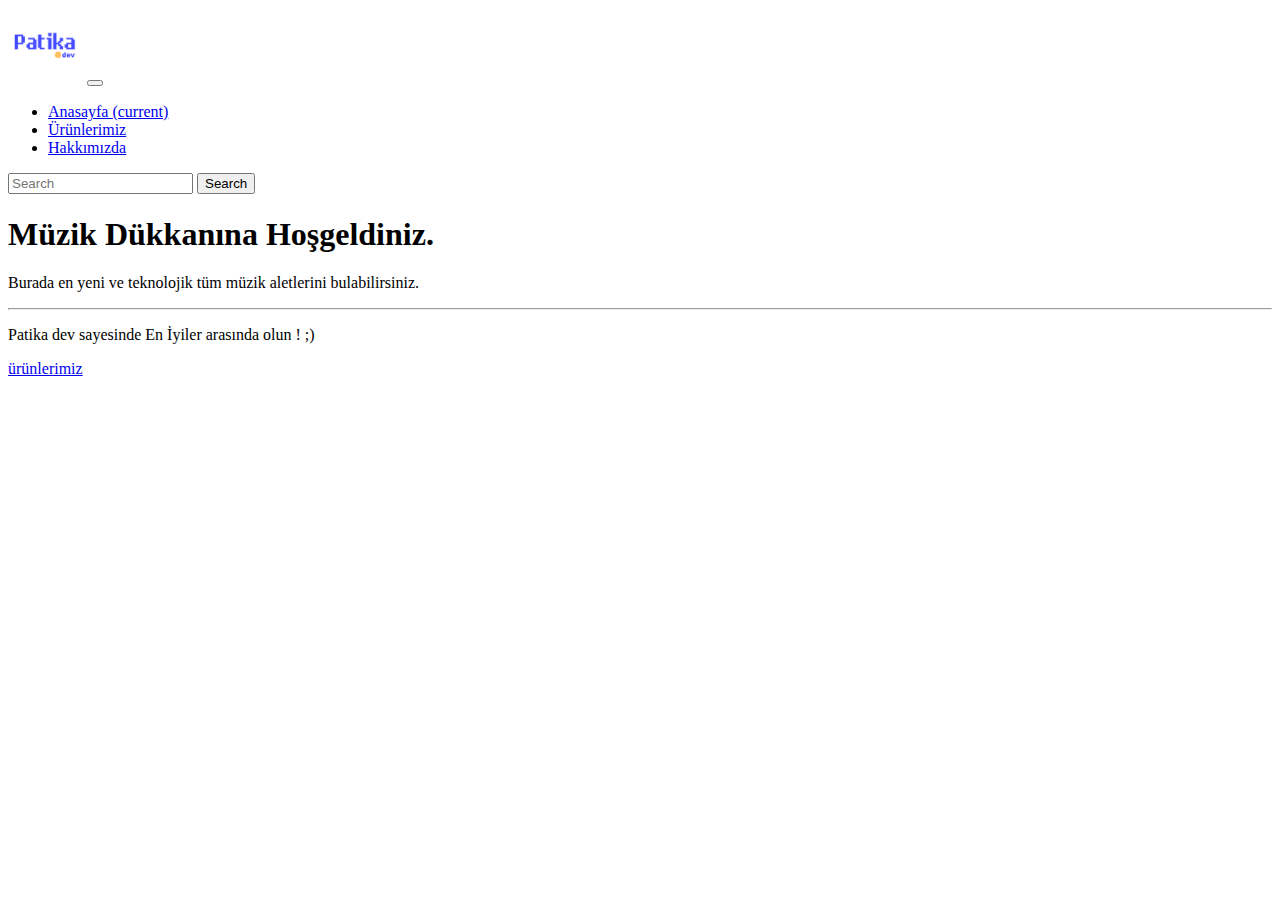
<file: index.html>
<!doctype html>
<html lang="tr">
  <head>
    <!-- Required meta tags -->
    <meta charset="utf-8">
    <meta name="viewport" content="width=device-width, initial-scale=1, shrink-to-fit=no">

    <!-- Bootstrap CSS -->
    <link rel="stylesheet" href="https://cdn.jsdelivr.net/npm/bootstrap@4.5.3/dist/css/bootstrap.min.css" integrity="sha384-TX8t27EcRE3e/ihU7zmQxVncDAy5uIKz4rEkgIXeMed4M0jlfIDPvg6uqKI2xXr2" crossorigin="anonymous">

    <title>Müzik Dükkanım</title>
  </head>
  <body>
    <nav class="navbar navbar-expand-lg navbar-dark bg-dark">
        <a class="navbar-brand" href="/index.html"><img src="/patikaLogo.png" width="75px"></a>
        <button class="navbar-toggler" type="button" data-toggle="collapse" data-target="#navbarSupportedContent" aria-controls="navbarSupportedContent" aria-expanded="false" aria-label="Toggle navigation">
          <span class="navbar-toggler-icon"></span>
        </button>
      
        <div class="collapse navbar-collapse" id="navbarSupportedContent">
          <ul class="navbar-nav mr-auto">
            <li class="nav-item active">
              <a class="nav-link" href="/index.html">Anasayfa <span class="sr-only">(current)</span></a>
            </li>
            <li class="nav-item">
              <a class="nav-link" href="/urunler.html">Ürünlerimiz</a>
            </li>
            <li class="nav-item">
                <a class="nav-link" href="/hakkinda.html">Hakkımızda</a>
              </li>
              </div>
            </li>
          </ul>
          <form class="form-inline my-2 my-lg-0">
            <input class="form-control mr-sm-2" type="search" placeholder="Search" aria-label="Search">
            <button class="btn btn-outline-success my-2 my-sm-0" type="submit">Search</button>
          </form>
        </div>
      </nav>

      <div class="jumbotron">
        <h1 class="display-4">Müzik Dükkanına Hoşgeldiniz.</h1>
        <p class="lead">Burada en yeni ve teknolojik tüm müzik aletlerini bulabilirsiniz.</p>
        <hr class="my-4">
        <p>Patika dev sayesinde En İyiler arasında olun ! ;)</p>
        <p class="lead">
          <a class="btn btn-dark btn-lg" href="/urunler.html" role="button">ürünlerimiz</a>
        </p>
      </div>

    <!-- Optional JavaScript; choose one of the two! -->

    <!-- Option 1: jQuery and Bootstrap Bundle (includes Popper) -->
    <script src="https://code.jquery.com/jquery-3.5.1.slim.min.js" integrity="sha384-DfXdz2htPH0lsSSs5nCTpuj/zy4C+OGpamoFVy38MVBnE+IbbVYUew+OrCXaRkfj" crossorigin="anonymous"></script>
    <script src="https://cdn.jsdelivr.net/npm/bootstrap@4.5.3/dist/js/bootstrap.bundle.min.js" integrity="sha384-ho+j7jyWK8fNQe+A12Hb8AhRq26LrZ/JpcUGGOn+Y7RsweNrtN/tE3MoK7ZeZDyx" crossorigin="anonymous"></script>

    <!-- Option 2: jQuery, Popper.js, and Bootstrap JS
    <script src="https://code.jquery.com/jquery-3.5.1.slim.min.js" integrity="sha384-DfXdz2htPH0lsSSs5nCTpuj/zy4C+OGpamoFVy38MVBnE+IbbVYUew+OrCXaRkfj" crossorigin="anonymous"></script>
    <script src="https://cdn.jsdelivr.net/npm/popper.js@1.16.1/dist/umd/popper.min.js" integrity="sha384-9/reFTGAW83EW2RDu2S0VKaIzap3H66lZH81PoYlFhbGU+6BZp6G7niu735Sk7lN" crossorigin="anonymous"></script>
    <script src="https://cdn.jsdelivr.net/npm/bootstrap@4.5.3/dist/js/bootstrap.min.js" integrity="sha384-w1Q4orYjBQndcko6MimVbzY0tgp4pWB4lZ7lr30WKz0vr/aWKhXdBNmNb5D92v7s" crossorigin="anonymous"></script>
    -->
  </body>
</html>
</file>
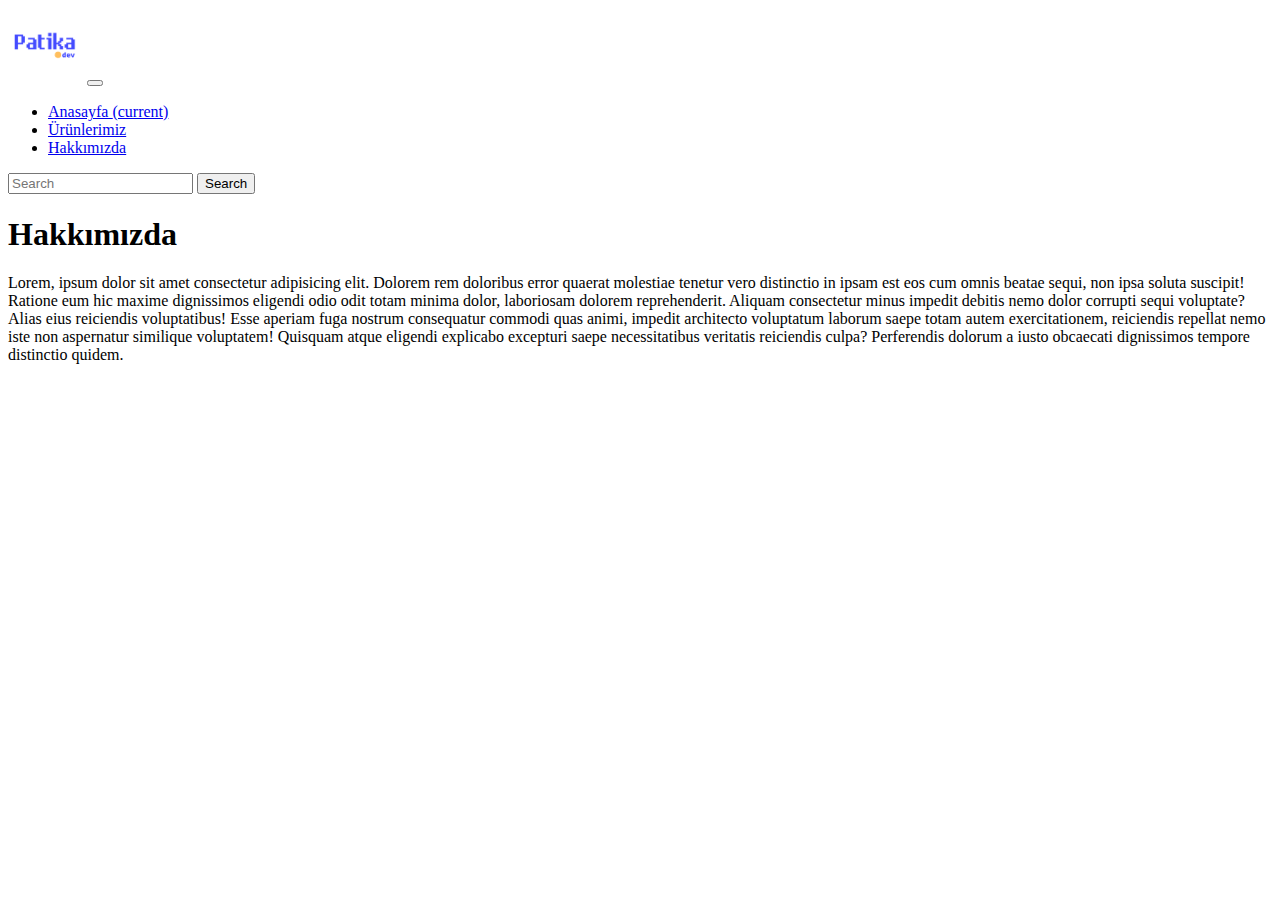
<file: hakkinda.html>
<!doctype html>
<html lang="tr">
  <head>
    <!-- Required meta tags -->
    <meta charset="utf-8">
    <meta name="viewport" content="width=device-width, initial-scale=1, shrink-to-fit=no">

    <!-- Bootstrap CSS -->
    <link rel="stylesheet" href="https://cdn.jsdelivr.net/npm/bootstrap@4.5.3/dist/css/bootstrap.min.css" integrity="sha384-TX8t27EcRE3e/ihU7zmQxVncDAy5uIKz4rEkgIXeMed4M0jlfIDPvg6uqKI2xXr2" crossorigin="anonymous">

    <title>Müzik Dükkanım</title>
  </head>
  <body>
    <nav class="navbar navbar-expand-lg navbar-dark bg-dark">
        <a class="navbar-brand" href="/index.html"><img src="/patikaLogo.png" width="75px"></a>
        <button class="navbar-toggler" type="button" data-toggle="collapse" data-target="#navbarSupportedContent" aria-controls="navbarSupportedContent" aria-expanded="false" aria-label="Toggle navigation">
          <span class="navbar-toggler-icon"></span>
        </button>
      
        <div class="collapse navbar-collapse" id="navbarSupportedContent">
          <ul class="navbar-nav mr-auto">
            <li class="nav-item active">
              <a class="nav-link" href="/index.html">Anasayfa <span class="sr-only">(current)</span></a>
            </li>
            <li class="nav-item">
              <a class="nav-link" href="/urunler.html">Ürünlerimiz</a>
            </li>
            <li class="nav-item">
                <a class="nav-link" href="/hakkinda.html">Hakkımızda</a>
              </li>
              </div>
            </li>
          </ul>
          <form class="form-inline my-2 my-lg-0">
            <input class="form-control mr-sm-2" type="search" placeholder="Search" aria-label="Search">
            <button class="btn btn-outline-success my-2 my-sm-0" type="submit">Search</button>
          </form>
        </div>
      </nav>

      <div class="container">      <div class="card">
        <div class="card-body">
<h1>Hakkımızda</h1>
 <p>Lorem, ipsum dolor sit amet consectetur adipisicing elit. Dolorem rem doloribus error quaerat molestiae tenetur vero distinctio in ipsam est eos cum omnis beatae sequi, non ipsa soluta suscipit! Ratione eum hic maxime dignissimos eligendi odio odit totam minima dolor, laboriosam dolorem reprehenderit. Aliquam consectetur minus impedit debitis nemo dolor corrupti sequi voluptate? Alias eius reiciendis voluptatibus! Esse aperiam fuga nostrum consequatur commodi quas animi, impedit architecto voluptatum laborum saepe totam autem exercitationem, reiciendis repellat nemo iste non aspernatur similique voluptatem! Quisquam atque eligendi explicabo excepturi saepe necessitatibus veritatis reiciendis culpa? Perferendis dolorum a iusto obcaecati dignissimos tempore distinctio quidem.</p>
</div>
      </div></div>


    <!-- Optional JavaScript; choose one of the two! -->

    <!-- Option 1: jQuery and Bootstrap Bundle (includes Popper) -->
    <script src="https://code.jquery.com/jquery-3.5.1.slim.min.js" integrity="sha384-DfXdz2htPH0lsSSs5nCTpuj/zy4C+OGpamoFVy38MVBnE+IbbVYUew+OrCXaRkfj" crossorigin="anonymous"></script>
    <script src="https://cdn.jsdelivr.net/npm/bootstrap@4.5.3/dist/js/bootstrap.bundle.min.js" integrity="sha384-ho+j7jyWK8fNQe+A12Hb8AhRq26LrZ/JpcUGGOn+Y7RsweNrtN/tE3MoK7ZeZDyx" crossorigin="anonymous"></script>

    <!-- Option 2: jQuery, Popper.js, and Bootstrap JS
    <script src="https://code.jquery.com/jquery-3.5.1.slim.min.js" integrity="sha384-DfXdz2htPH0lsSSs5nCTpuj/zy4C+OGpamoFVy38MVBnE+IbbVYUew+OrCXaRkfj" crossorigin="anonymous"></script>
    <script src="https://cdn.jsdelivr.net/npm/popper.js@1.16.1/dist/umd/popper.min.js" integrity="sha384-9/reFTGAW83EW2RDu2S0VKaIzap3H66lZH81PoYlFhbGU+6BZp6G7niu735Sk7lN" crossorigin="anonymous"></script>
    <script src="https://cdn.jsdelivr.net/npm/bootstrap@4.5.3/dist/js/bootstrap.min.js" integrity="sha384-w1Q4orYjBQndcko6MimVbzY0tgp4pWB4lZ7lr30WKz0vr/aWKhXdBNmNb5D92v7s" crossorigin="anonymous"></script>
    -->
  </body>
</html>
</file>
